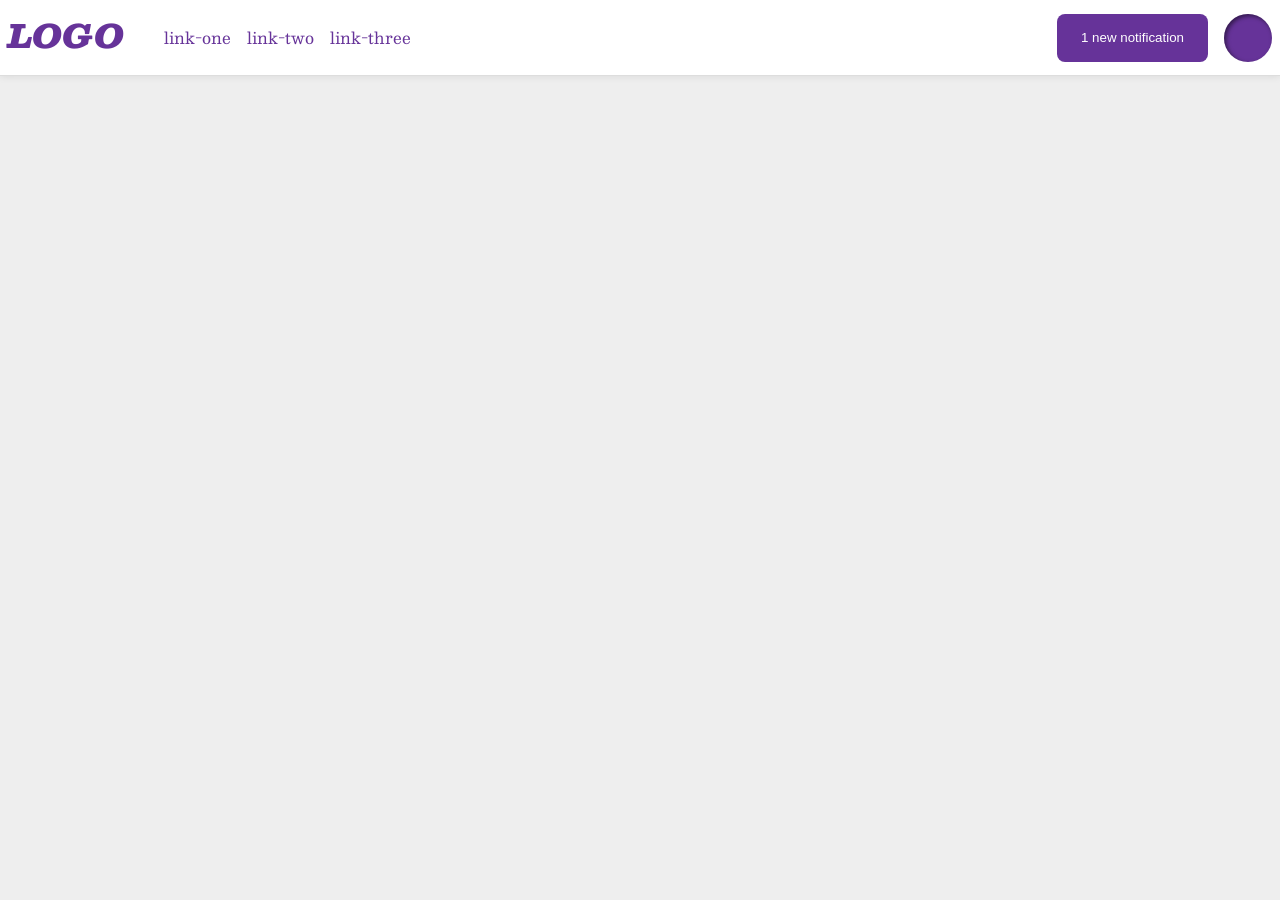
<file: foundations/flex/03-flex-header-2/index.html>
<!DOCTYPE html>
<html lang="en">
  <head>
    <meta charset="UTF-8">
    <meta http-equiv="X-UA-Compatible" content="IE=edge">
    <meta name="viewport" content="width=device-width, initial-scale=1.0">
    <title>Flex Header 2</title>
    <link rel="stylesheet" href="style.css">
  </head>
  <body>
    <div class="header">
      <div class="left-header">
        <div class="logo">
          LOGO
        </div>
        <ul class="links">
          <li><a href="https://google.com">link-one</a></li>
          <li><a href="https://google.com">link-two</a></li>
          <li><a href="https://google.com">link-three</a></li>
        </ul>
      </div>
      <div class="right-header">
        <button class="notifications">
        1 new notification
        </button>
        <div class="profile-image"></div>
      </div>
    </div>
  </body>
</html>
</file>
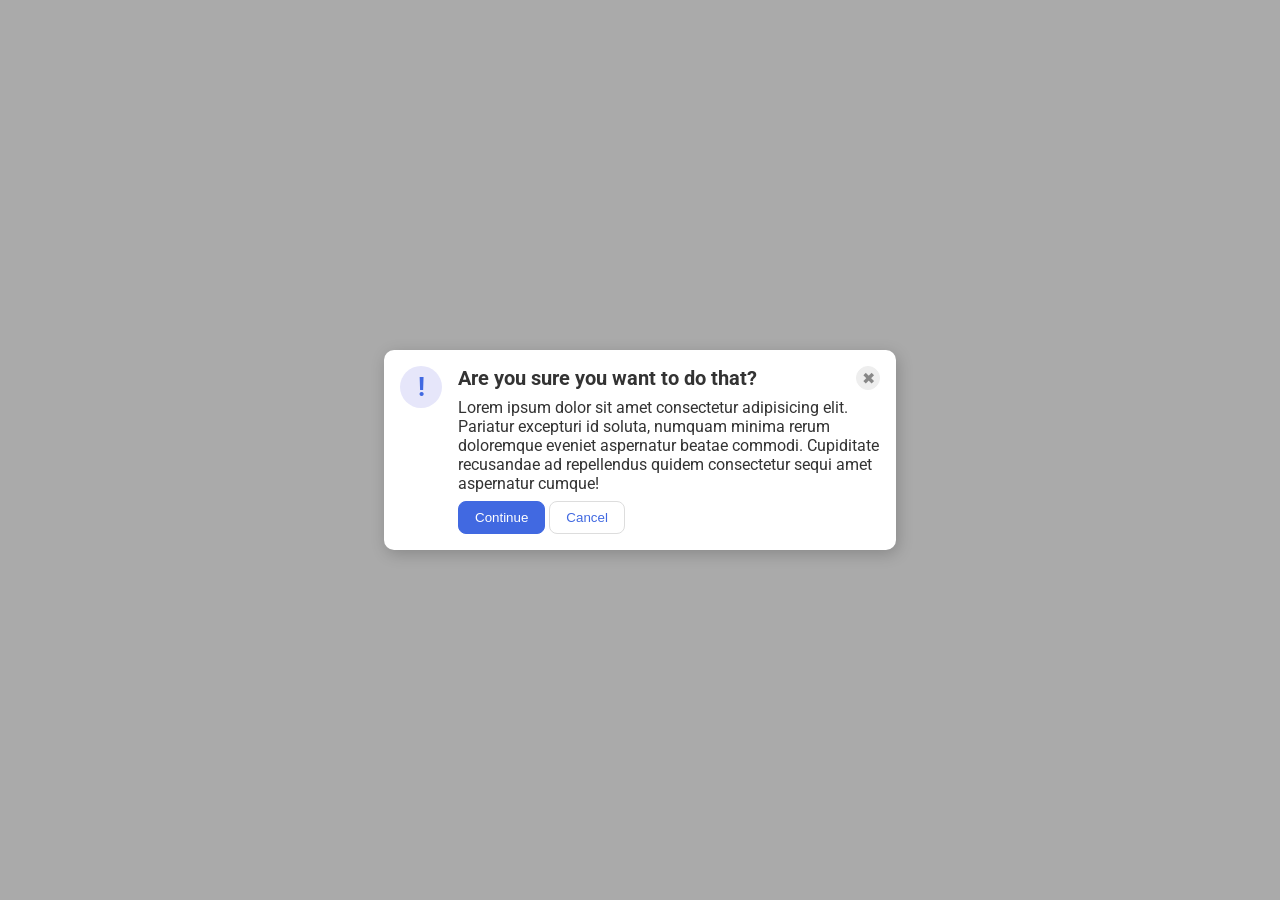
<file: foundations/flex/05-flex-modal/index.html>
<!DOCTYPE html>
<html lang="en">
  <head>
    <meta charset="UTF-8">
    <meta http-equiv="X-UA-Compatible" content="IE=edge">
    <meta name="viewport" content="width=device-width, initial-scale=1.0">
    <link rel="stylesheet" href="style.css">
    <title>Modal</title>
  </head>
  <body>
    <div class="modal">
      <div class="icon">!</div>
      <div class="container">
        <div class="header">Are you sure you want to do that?
        <button class="close-button">✖</button> 
        </div>
        <div class="text">Lorem ipsum dolor sit amet consectetur adipisicing elit. Pariatur excepturi id soluta, numquam minima rerum doloremque eveniet aspernatur beatae commodi. Cupiditate recusandae ad repellendus quidem consectetur sequi amet aspernatur cumque!</div>
        <button class="continue">Continue</button>
        <button class="cancel">Cancel</button>
      </div>      
    </div>
</body>
</html>
</file>
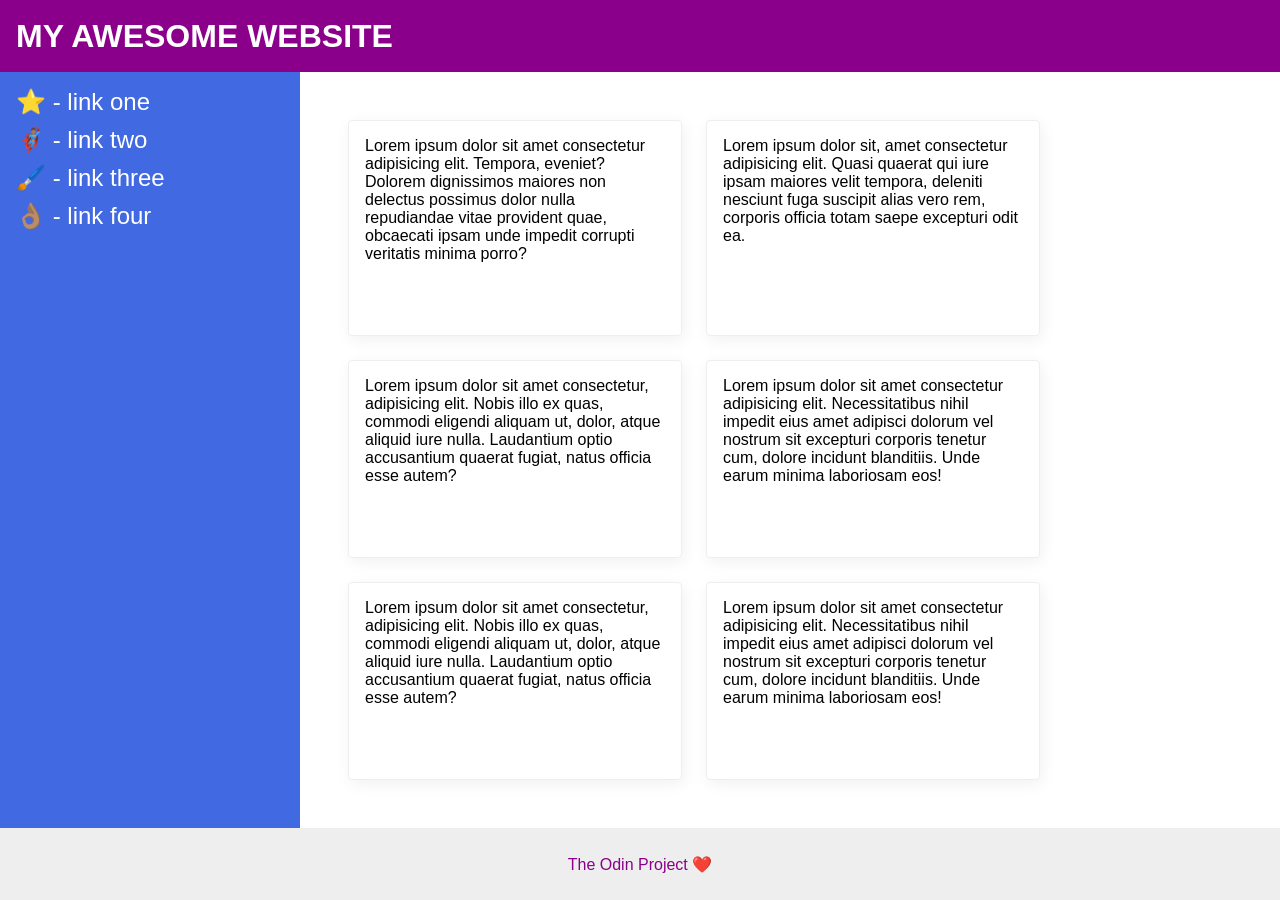
<file: foundations/flex/07-flex-layout-2/index.html>
<!DOCTYPE html>
<html lang="en">
  <head>
    <meta charset="UTF-8">
    <meta http-equiv="X-UA-Compatible" content="IE=edge">
    <meta name="viewport" content="width=device-width, initial-scale=1.0">
    <title>The Holy Grail</title>
    <link rel="stylesheet" href="style.css">
  </head>
  <body>
    <div class="header">
      MY AWESOME WEBSITE
    </div>
    <div class="middle">
      <div class="sidebar">
        <ul>
          <li><a href="#">⭐ - link one</a></li>
          <li><a href="#">🦸🏽‍♂️ - link two</a></li>
          <li><a href="#">🖌️ - link three</a></li>
          <li><a href="#">👌🏽 - link four</a></li>
        </ul>
      </div>
      <div class="cards">
        <div class="card">Lorem ipsum dolor sit amet consectetur adipisicing elit. Tempora, eveniet? Dolorem dignissimos maiores non delectus possimus dolor nulla repudiandae vitae provident quae, obcaecati ipsam unde impedit corrupti veritatis minima porro?</div>
        <div class="card">Lorem ipsum dolor sit, amet consectetur adipisicing elit. Quasi quaerat qui iure ipsam maiores velit tempora, deleniti nesciunt fuga suscipit alias vero rem, corporis officia totam saepe excepturi odit ea.</div>
        <div class="card">Lorem ipsum dolor sit amet consectetur, adipisicing elit. Nobis illo ex quas, commodi eligendi aliquam ut, dolor, atque aliquid iure nulla. Laudantium optio accusantium quaerat fugiat, natus officia esse autem?</div>
        <div class="card">Lorem ipsum dolor sit amet consectetur adipisicing elit. Necessitatibus nihil impedit eius amet adipisci dolorum vel nostrum sit excepturi corporis tenetur cum, dolore incidunt blanditiis. Unde earum minima laboriosam eos!</div>
        <div class="card">Lorem ipsum dolor sit amet consectetur, adipisicing elit. Nobis illo ex quas, commodi eligendi aliquam ut, dolor, atque aliquid iure nulla. Laudantium optio accusantium quaerat fugiat, natus officia esse autem?</div>
        <div class="card">Lorem ipsum dolor sit amet consectetur adipisicing elit. Necessitatibus nihil impedit eius amet adipisci dolorum vel nostrum sit excepturi corporis tenetur cum, dolore incidunt blanditiis. Unde earum minima laboriosam eos!</div>
      </div>
      </div>  
    <div class="footer">
      The Odin Project ❤️
    </div>
  </body>
</html>
</file>
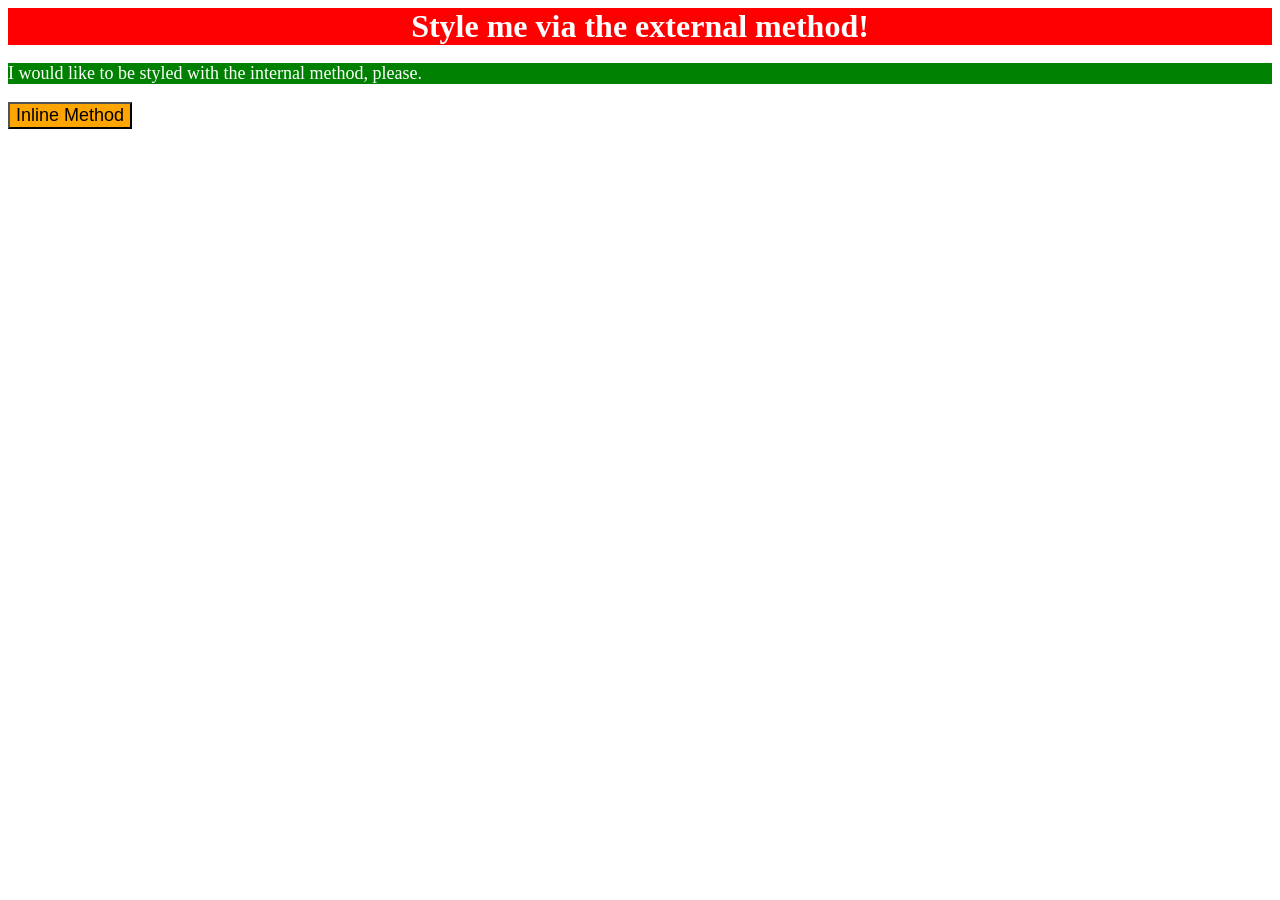
<file: foundations/intro-to-css/01-css-methods/index.html>
<!DOCTYPE html>
<html lang="en">
  <head>
    <meta charset="UTF-8">
    <meta http-equiv="X-UA-Compatible" content="IE=edge">
    <meta name="viewport" content="width=device-width, initial-scale=1.0">
    <title>Methods for Adding CSS</title>
    <link rel="stylesheet" href="styles.css">
    <style>
      p {
        color: white;
        background-color: green;
        font-size: 18px;
      }
    </style>
  </head>
  <body>
    <div>Style me via the external method!</div>
    <p>I would like to be styled with the internal method, please.</p>
    <button style="background-color: orange; font-size: 18px;">Inline Method</button>
  </body>
</html>
</file>
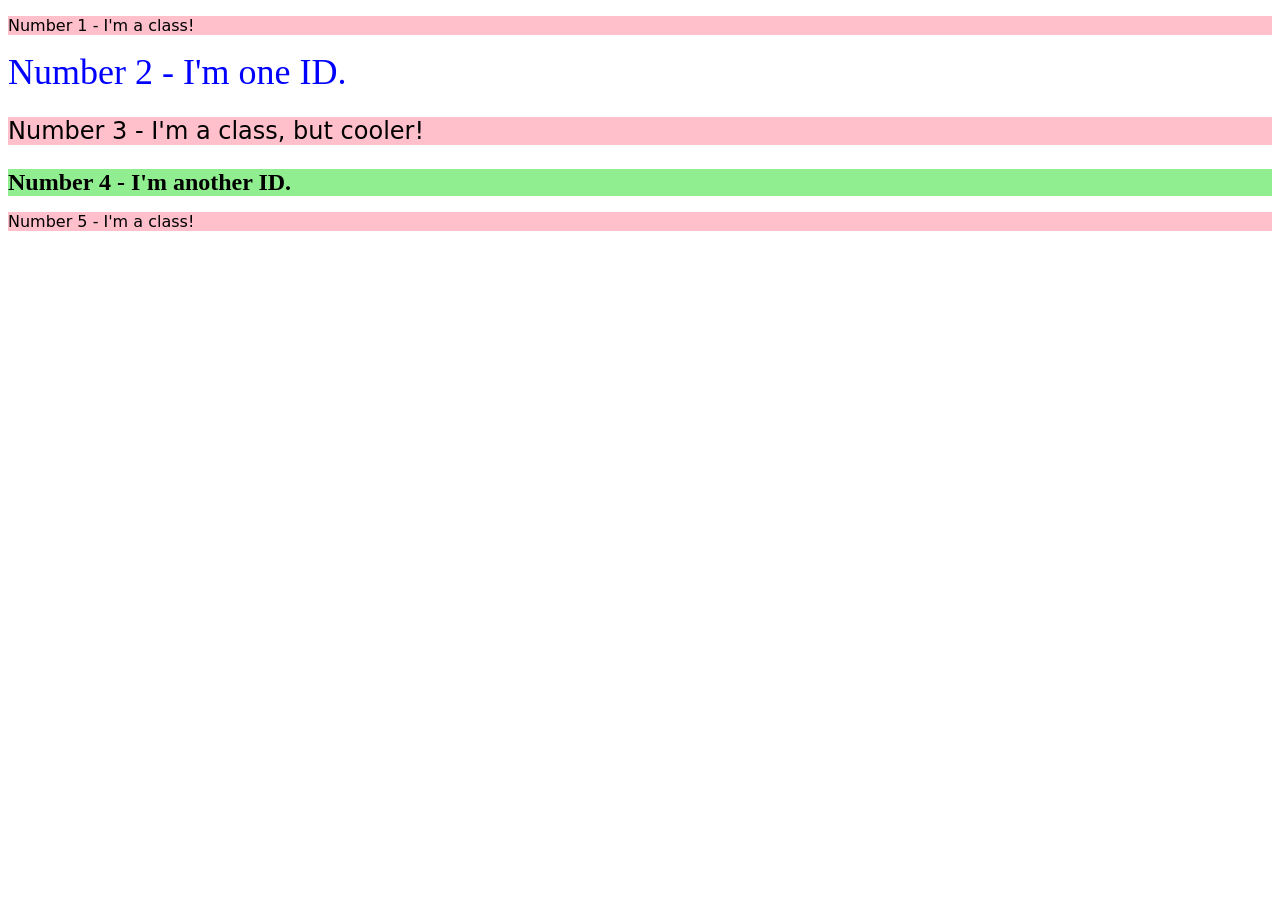
<file: foundations/intro-to-css/02-class-id-selectors/index.html>
<!DOCTYPE html>
<html lang="en">
  <head>
    <meta charset="UTF-8">
    <meta http-equiv="X-UA-Compatible" content="IE=edge">
    <meta name="viewport" content="width=device-width, initial-scale=1.0">
    <title>Class and ID Selectors</title>
    <link rel="stylesheet" href="style.css">
  </head>
  <body>
    <p class="odd">Number 1 - I'm a class!</p>
    <div id="no2">Number 2 - I'm one ID.</div>
    <p class="odd adjust-font-size">Number 3 - I'm a class, but cooler!</p>
    <div id="no4" class="adjust-font-size">Number 4 - I'm another ID.</div>
    <p class="odd">Number 5 - I'm a class!</p>
  </body>
</html>
</file>
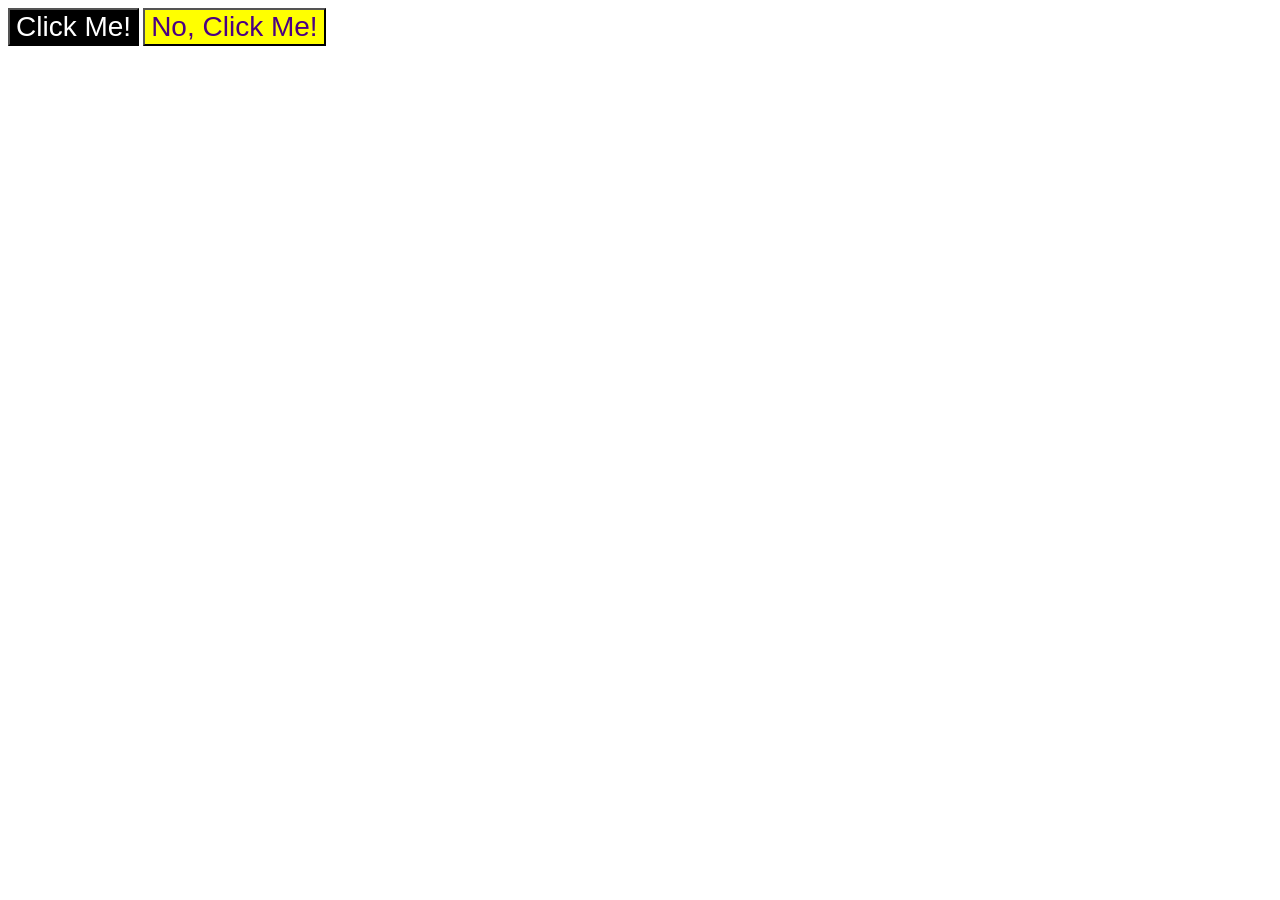
<file: foundations/intro-to-css/03-grouping-selectors/index.html>
<!DOCTYPE html>
<html lang="en">
  <head>
    <meta charset="UTF-8">
    <meta http-equiv="X-UA-Compatible" content="IE=edge">
    <meta name="viewport" content="width=device-width, initial-scale=1.0">
    <title>Grouping Selectors</title>
    <link rel="stylesheet" href="style.css">
  </head>
  <body>
    <button class="first adjust-font-style">Click Me!</button>
    <button class="second adjust-font-style">No, Click Me!</button>
  </body>
</html>
</file>
<file: foundations/flex/03-flex-header-2/style.css>
/* this is some magical font-importing.  
you'll learn about it later. */
@import url('https://fonts.googleapis.com/css2?family=Besley:ital,wght@0,400;1,900&display=swap');

body {
  margin: 0;
  background: #eee;
  font-family: Besley, serif;
}

.header {
  background: white;
  border-bottom: 1px solid #ddd;
  box-shadow: 0 0 8px rgba(0,0,0,.1);
  /* my edit */
  display: flex;
  justify-content: space-between;
  align-items: center;
  padding: 8px;
}

.left-header {
  display: flex;
}

.right-header {
  display: flex;
  gap: 16px;
}

.profile-image {
  background: rebeccapurple;
  box-shadow: inset 2px 2px 4px rgba(0,0,0,.5);
  border-radius: 50%;
  width: 48px;
  height: 48px;
}

.logo {
  color: rebeccapurple;
  font-size: 32px;
  font-weight: 900;
  font-style: italic;
}

button {
  border: none;
  border-radius: 8px;
  background: rebeccapurple;
  color: white;
  padding: 8px 24px;
}

a {
  /* this removes the line under our links */
  text-decoration: none;
  color: rebeccapurple;
}

ul {
  list-style-type: none;
  display: flex;
  gap: 16px;
}
</file>
<file: foundations/flex/05-flex-modal/style.css>
@import url('https://fonts.googleapis.com/css2?family=Roboto:wght@400;700&display=swap');

html, body {
  height: 100%;
}

body {
  font-family: Roboto, sans-serif;
  margin: 0;
  background: #aaa;
  color: #333;
  /* I'll give you this one for free lol */
  display: flex;
  align-items: center;
  justify-content: center;
}

.modal {
  background: white;
  width: 480px;
  border-radius: 10px;
  box-shadow: 2px 4px 16px rgba(0,0,0,.2);
}

.icon {
  color: royalblue;
  font-size: 26px;
  font-weight: 700;
  background: lavender;
  width: 42px;
  height: 42px;
  border-radius: 50%;
  display: flex;
  align-items: center;
  justify-content: center;
}

.close-button {
  background: #eee;
  border-radius: 50%;
  color: #888;
  font-weight: 400;
  font-size: 16px;
  height: 24px;
  width: 24px;
  display: flex;
  align-items: center;
  justify-content: center;
  border: 1px solid #eee;
  padding: 0;
}

button {
  cursor: pointer;
  padding: 8px 16px;
  border-radius: 8px;
}

button.continue {
  background: royalblue;
  border: 1px solid royalblue;
  color: white;
}

button.cancel {
  background: white;
  border: 1px solid #ddd;
  color: royalblue;
}

/* my solution */
.modal {
  padding: 16px;
  display: flex;
  gap: 16px;
}

.icon {
  flex-shrink: 0;
}

.header {
  display: flex;
  justify-content: space-between;
  font-size: 20px;
  font-weight: bold;
  margin-bottom: 8px;
}

.text {
  margin-bottom: 8px;
}
</file>
<file: foundations/flex/07-flex-layout-2/style.css>
body {
  font-family: -apple-system, BlinkMacSystemFont, 'Segoe UI', Roboto, Oxygen, Ubuntu, Cantarell, 'Open Sans', 'Helvetica Neue', sans-serif;
  margin: 0;
  min-height: 100vh;
}

.header {
  height: 72px;
  background: darkmagenta;
  color: white;
}

.footer {
  height: 72px;
  background: #eee;
  color: darkmagenta;
}

.sidebar {
  width: 300px;
  background: royalblue;
  box-sizing: border-box;
}

.card {
  border: 1px solid #eee;
  box-shadow: 2px 4px 16px rgba(0,0,0,.06);
  border-radius: 4px;
}

/* my solution */
body {
  display: flex;
  flex-direction: column;
}

.header {
  display: flex;
  font-size: 32px;
  font-weight: 900;
  align-items: center;
  padding-left: 16px;
}

.middle {
  display: flex;
  flex: 1;
}

.sidebar {
  padding: 16px;
  flex-shrink: 0;
}

ul {
  list-style-type: none;
  text-align: left;
  font-size: 24px;
  margin: 0;
  padding: 0;
}

li {
  padding-bottom: 10px;
}

a {
  color: white;
  text-decoration: none;
}

.cards {
  display: flex;
  padding: 48px;
  flex-wrap: wrap;
  gap: 24px;
}

.card {
  padding: 16px;
  width: 300px;
}

.footer {
  display: flex;
  justify-content: center;
  align-items: center;
}
</file>
<file: foundations/intro-to-css/01-css-methods/styles.css>
/* styles.css */

div {
    color: white;
    background-color: red;
    text-align: center;
    font-weight: bold;
    font-size: 32px;
}
</file>
<file: foundations/intro-to-css/02-class-id-selectors/style.css>
.odd {
    background-color: #ffc0cb;
    font-family: Verdana, "DejaVu Sans", sans-serif;
}

#no2 {
    color:#0000ff;
    font-size: 36px;
}

.adjust-font-size{
    font-size: 24px;
}

#no4 {
    background-color: #90ee90;
    font-weight: bold;
}
</file>
<file: foundations/intro-to-css/03-grouping-selectors/style.css>
.first {
    background-color: black;
    color: white;
}

.second {
    background-color: yellow;
    color: indigo;
}

.first,
.second {
    font-size: 28px;
    font-family: 'Helvetica', 'Times New Roman', 'sans-serif';
}
</file>
